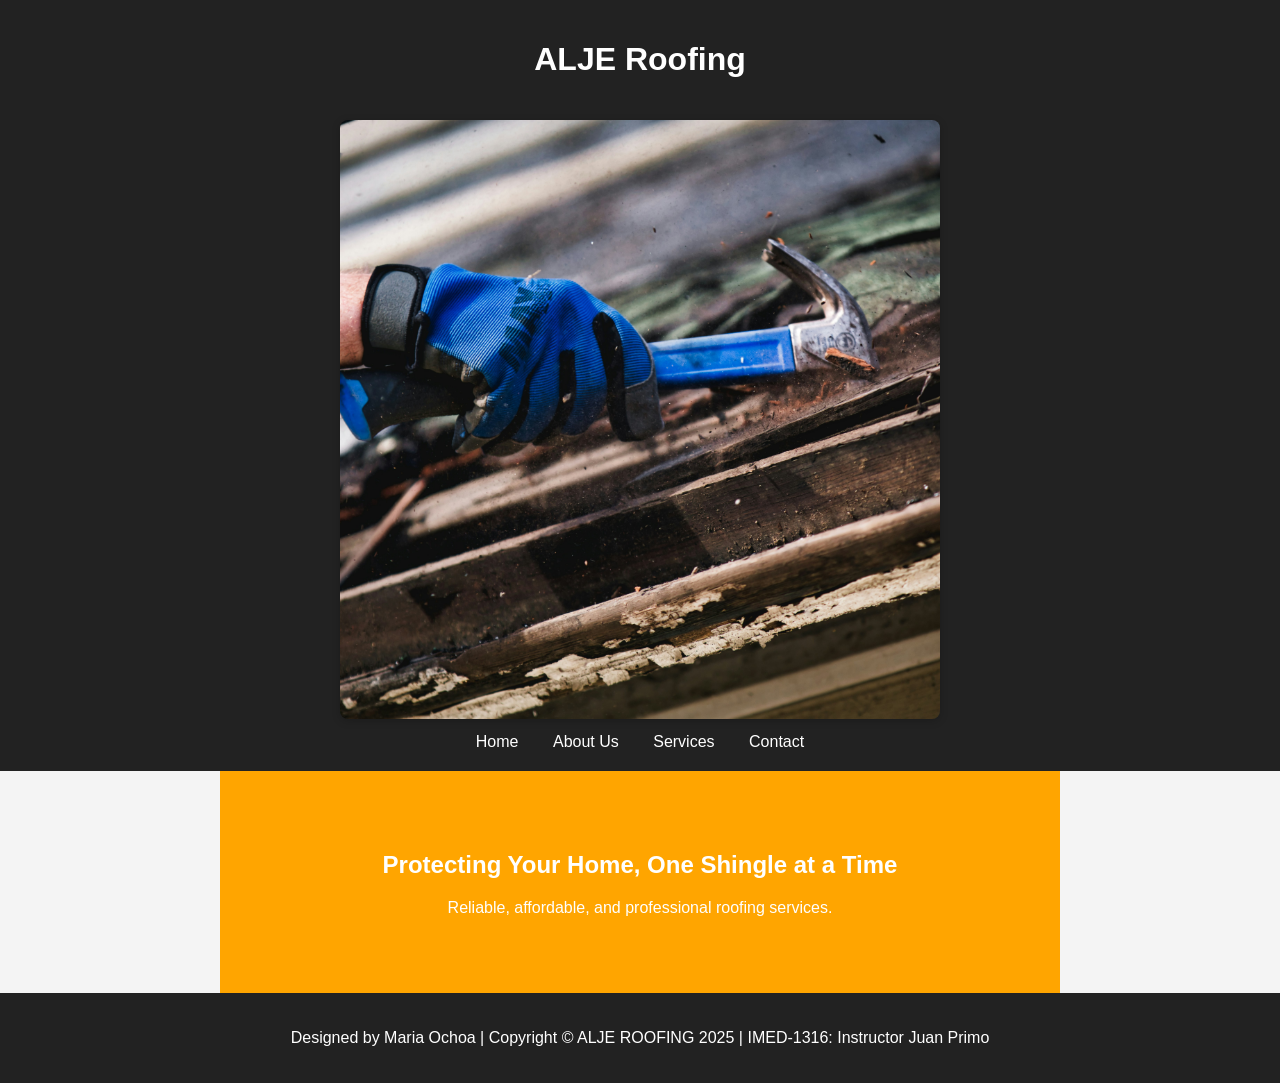
<file: External Project/index.html>
<!DOCTYPE html>
<html lang="en">
<head>
  <meta charset="UTF-8">
  <title>ALJE Roofing - Home</title>
  <link rel="stylesheet" href="styles.css">
</head>
<body>
  <header>
    <h1>ALJE Roofing</h1>
    
    <img src="images/roof1.jpg" alt="Roofing professionals at work" class="hero-img">

    <nav>
      <a href="index.html">Home</a>
      <a href="about.html">About Us</a>
      <a href="services.html">Services</a>
      <a href="contact.html">Contact</a>
    </nav>
  </header>

    <section class="hero">
    <h2>Protecting Your Home, One Shingle at a Time</h2>
    <p>Reliable, affordable, and professional roofing services.</p>
  </section>

  <footer>
    <p>Designed by Maria Ochoa | Copyright &copy; ALJE ROOFING 2025 | IMED-1316: Instructor Juan Primo</p>
  </footer>
</body>
</html>
</file>
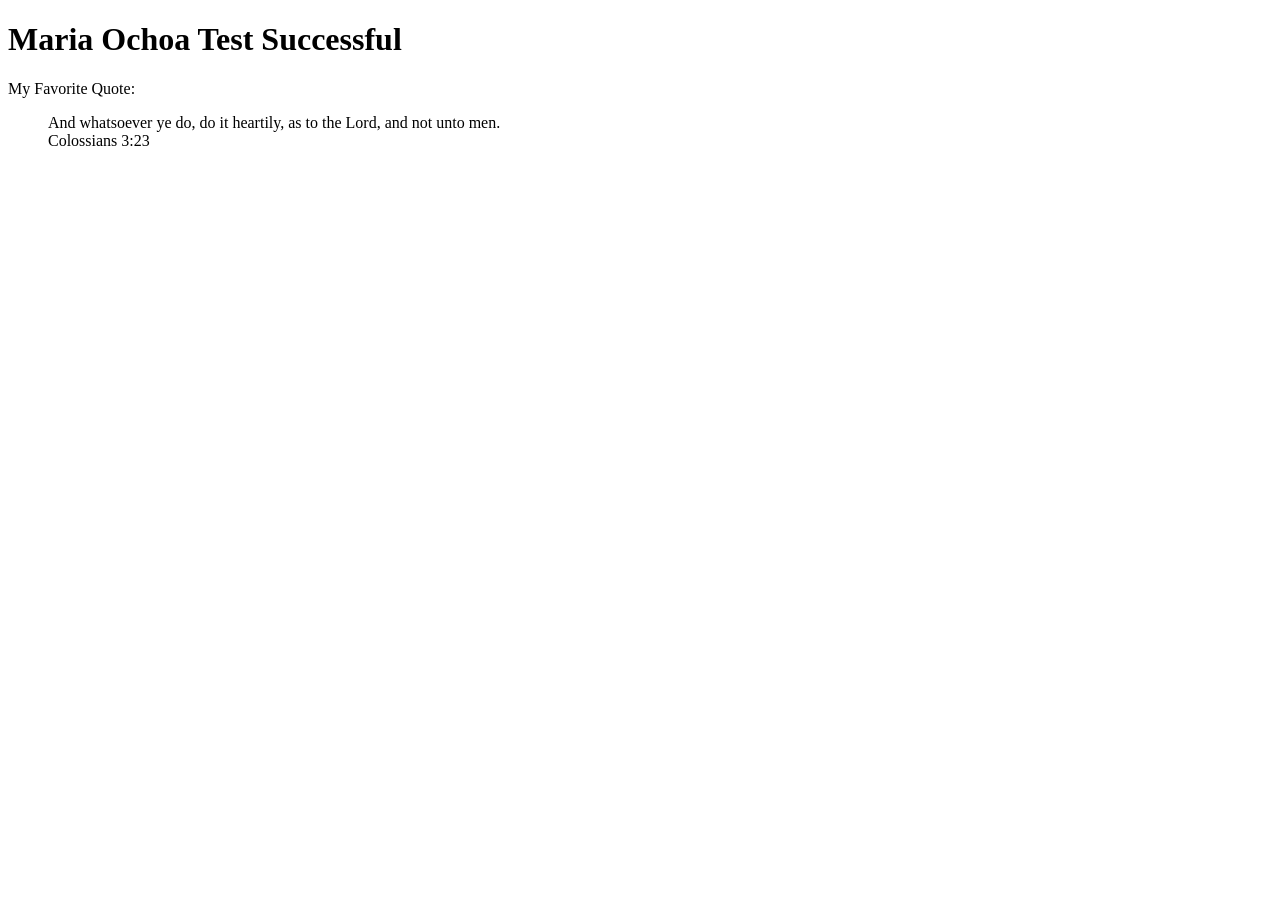
<file: UploadTest/index.html>
<!doctype html >
<html>

<head>
    <meta charset="utf-8">
    <title>GitHub Test</title>
</head>

<body>
    <header>
        <h1> Maria Ochoa Test Successful</h1>
        <p> My Favorite Quote:</p>
        <blockquote>
            <p> And whatsoever ye do, do it heartily, as to the Lord, and not unto men. <br> Colossians 3:23</p>
        </blockquote>
    </header>
</body>
</html>
</file>
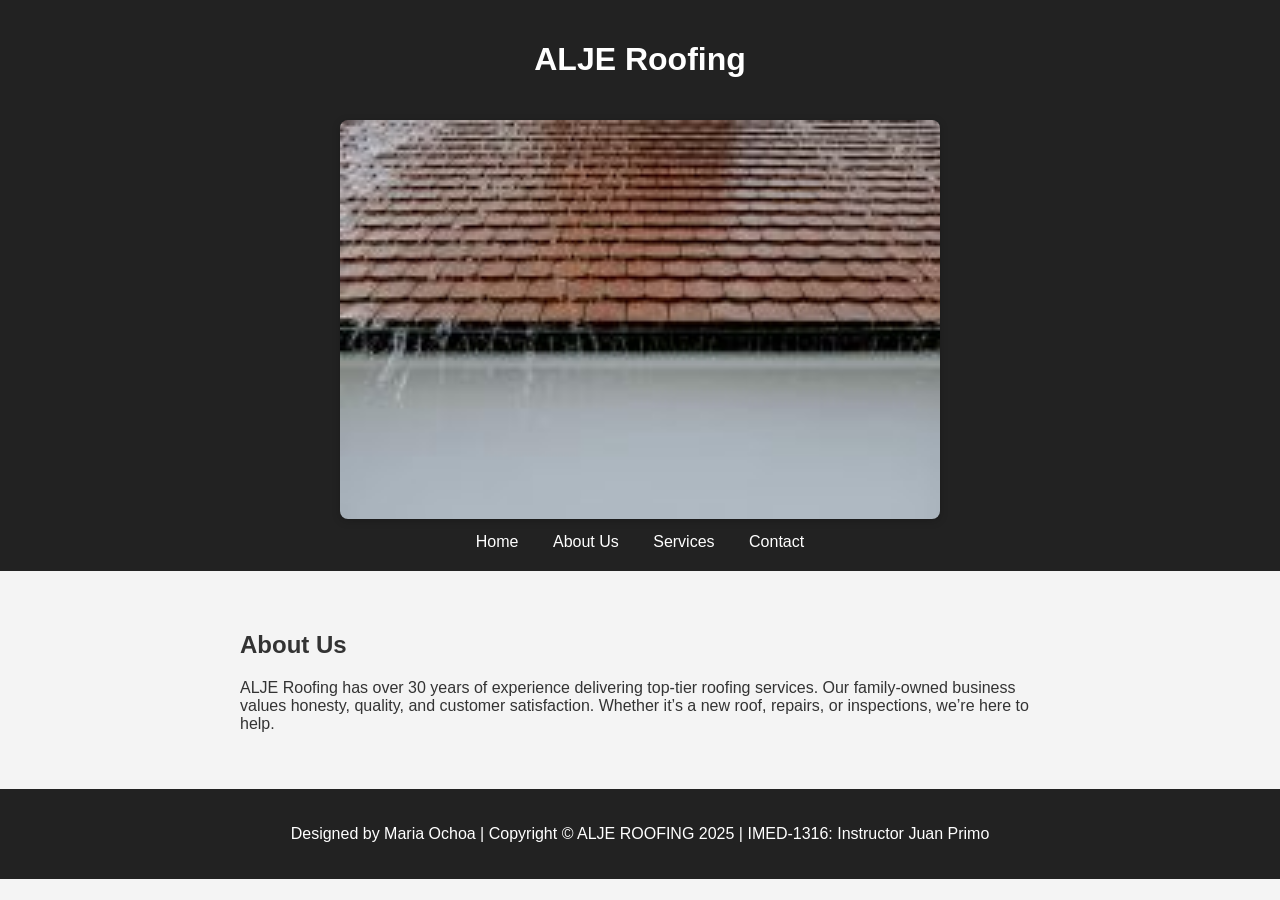
<file: External Project/about.html>
<!DOCTYPE html>
<html lang="en">
<head>
  <meta charset="UTF-8">
  <title>About Us – ALJE Roofing</title>
  <link rel="stylesheet" href="styles.css">
</head>
<body>
  <header>
    <h1>ALJE Roofing</h1>
    <img src="images/team.jpg" alt="Our roofing team" class="about-img">

    <nav>
      <a href="index.html">Home</a>
      <a href="about.html">About Us</a>
      <a href="services.html">Services</a>
      <a href="contact.html">Contact</a>
    </nav>
  </header>

  <section>
    <h2>About Us</h2>
    <p>ALJE Roofing has over 30 years of experience delivering top-tier roofing services. Our family-owned business values honesty, quality, and customer satisfaction. Whether it’s a new roof, repairs, or inspections, we’re here to help.</p>
  </section>

  <footer>
    <p> Designed by Maria Ochoa | Copyright &copy; ALJE ROOFING 2025 | IMED-1316: Instructor Juan Primo</p>
  </footer>
</body>
</html>
</file>
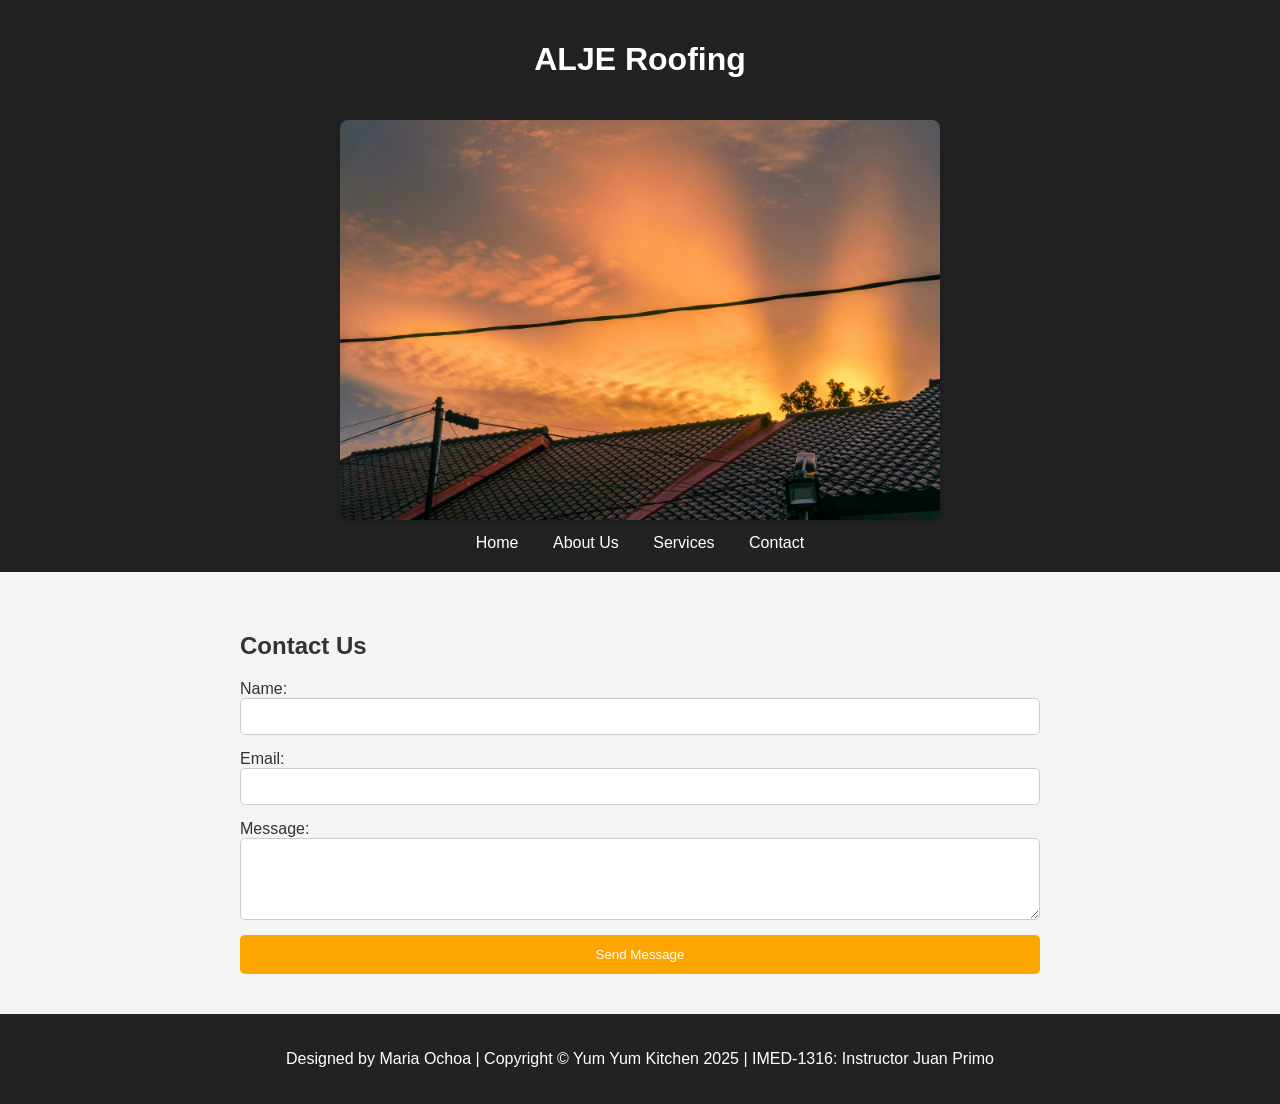
<file: External Project/contact.html>
<!DOCTYPE html>
<html lang="en">
<head>
  <meta charset="UTF-8">
  <title>Contact – ALJE Roofing</title>
  <link rel="stylesheet" href="styles.css">
</head>
<body>
  <header>
    <h1>ALJE Roofing</h1>
    <img src="images/contact.jpg" alt="Get in touch with us" class="contact-img">

    <nav>
      <a href="index.html">Home</a>
      <a href="about.html">About Us</a>
      <a href="services.html">Services</a>
      <a href="contact.html">Contact</a>
    </nav>
  </header>

  <section>
    <h2>Contact Us</h2>
    <form>
      <label for="name">Name:</label>
      <input type="text" id="name" required>

      <label for="email">Email:</label>
      <input type="email" id="email" required>

      <label for="message">Message:</label>
      <textarea id="message" rows="4" required></textarea>

      <button type="submit">Send Message</button>
    </form>
  </section>

  <footer>
    <p>Designed by Maria Ochoa | Copyright &copy; Yum Yum Kitchen 2025 | IMED-1316: Instructor Juan Primo</p>
  </footer>
</body>
</html>
</file>
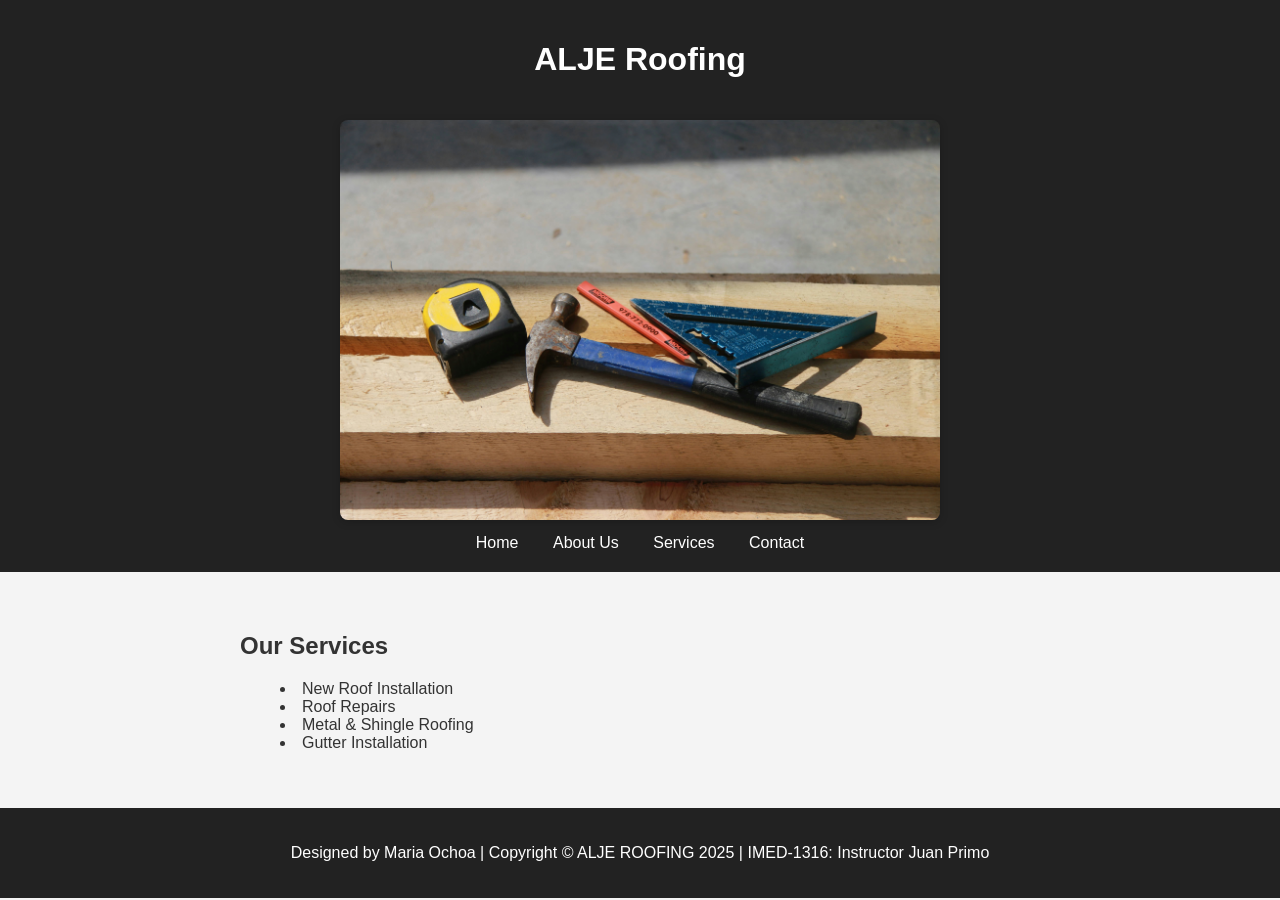
<file: External Project/services.html>
<!DOCTYPE html>
<html lang="en">
<head>
  <meta charset="UTF-8">
  <title>Services – ALJE Roofing</title>
  <link rel="stylesheet" href="styles.css">
</head>
<body>
  <header>
    <h1>ALJE Roofing</h1>
    
    <img src="images/tools.jpg" alt="Roofing tools used in service" class="service-img">

    <nav>
      <a href="index.html">Home</a>
      <a href="about.html">About Us</a>
      <a href="services.html">Services</a>
      <a href="contact.html">Contact</a>
    </nav>
  </header>

  <section>
    <h2>Our Services</h2>
    <ul>
      <li>New Roof Installation</li>
      <li>Roof Repairs</li>
      <li>Metal & Shingle Roofing</li>
      <li>Gutter Installation</li>
    </ul>
  </section>

  <footer>
    <p>Designed by Maria Ochoa | Copyright &copy; ALJE ROOFING 2025 | IMED-1316: Instructor Juan Primo</p>
  </footer>
</body>
</html>
</file>
<file: External Project/styles.css>
body {
    margin: 0;
    font-family: Arial, sans-serif;
    background: #f4f4f4;
    color: #333;
  }
  
  header {
    background-color: #222;
    color: white;
    padding: 20px;
    text-align: center;
  }
  
  nav {
    margin-top: 10px;
  }
  
  nav a {
    color: white;
    margin: 0 15px;
    text-decoration: none;
  }
  
  nav a:hover {
    text-decoration: underline;
  }
  
  .hero {
    background-color: #ffa500;
    color: white;
    padding: 60px 20px;
    text-align: center;
  }
  
  section {
    padding: 40px 20px;
    max-width: 800px;
    margin: auto;
  }
  
  ul {
    list-style: disc inside;
  }
  
  form {
    display: flex;
    flex-direction: column;
  }
  
  input, textarea {
    padding: 10px;
    margin-bottom: 15px;
    border: 1px solid #ccc;
    border-radius: 5px;
  }
  
  button {
    background-color: #ffa500;
    color: white;
    padding: 12px;
    border: none;
    border-radius: 5px;
    cursor: pointer;
  }
  
  button:hover {
    background-color: #cc8400;
  }
  
  footer {
    background-color: #222;
    color: white;
    text-align: center;
    padding: 20px;
  }

  .hero-img, .about-img, .service-img, .contact-img {
    width: 100%;
    max-width: 600px;
    height: auto;
    margin-top: 20px;
    border-radius: 8px;
    box-shadow: 0 2px 8px rgba(0,0,0,0.2);
  }
</file>
